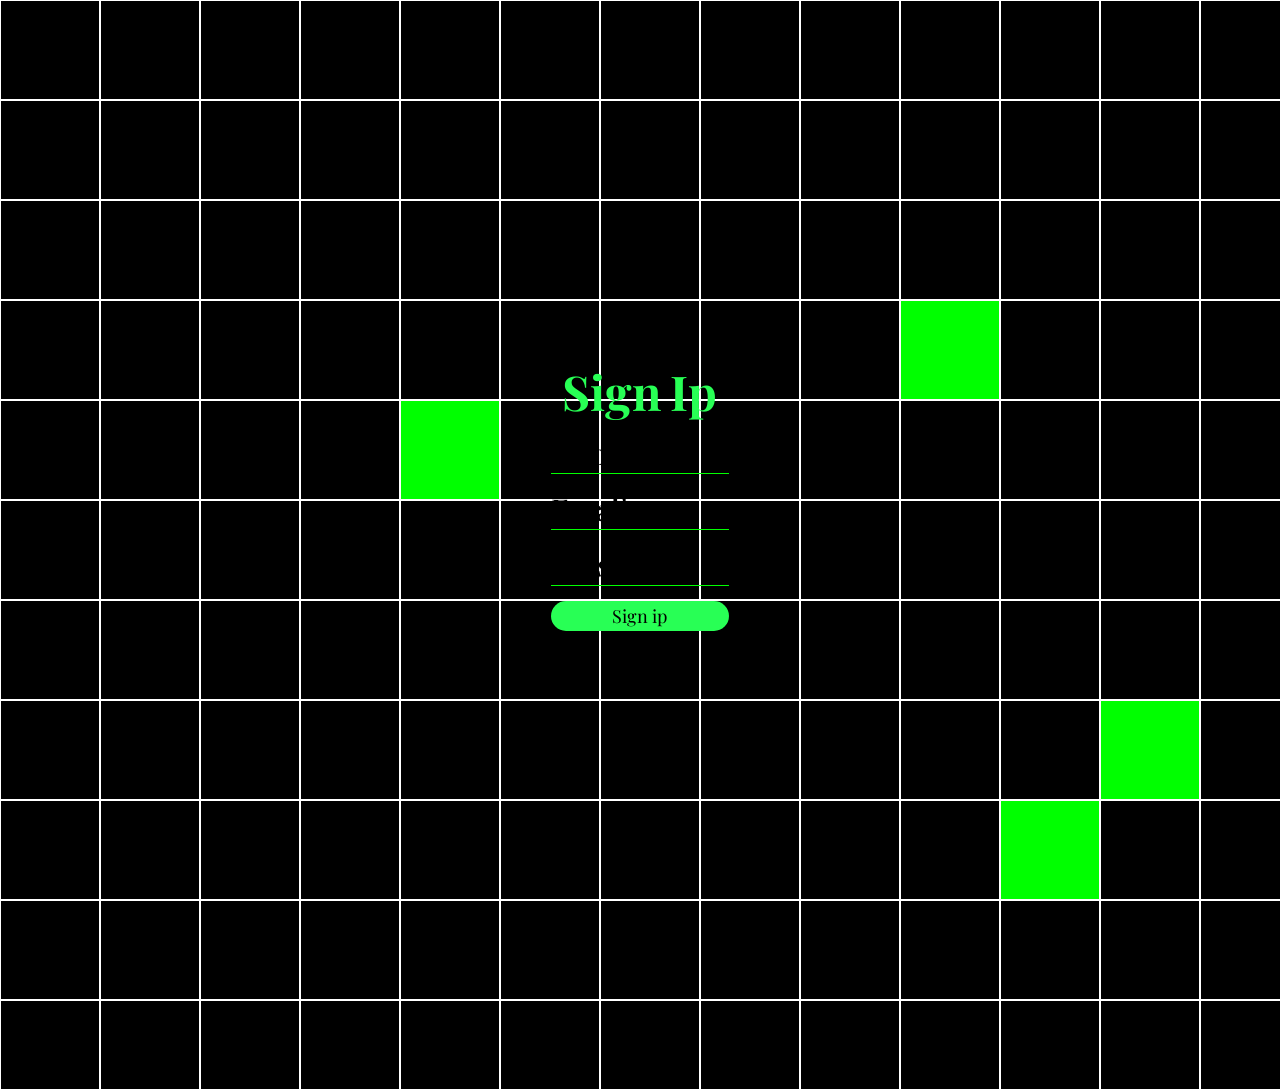
<file: signup.html>
<!DOCTYPE html>
<html lang="en">
  <head>
    <meta charset="UTF-8" />
    <meta name="viewport" content="width=device-width, initial-scale=1.0" />
    <title>Document</title>
    <link rel="stylesheet" href="./style2.css" />
  </head>
  <body>
    <div class="signup_card">
      <form action="" onsubmit="Submit(event)">
        <h1 class="bounce-text">
          <span>S</span><span>i</span><span>g</span><span>n</span> <span>I</span
          ><span>p</span>
        </h1>
        <label for="nick">User name</label>
        <input type="text" required id="nick" class="username" />
        <label for="email">Email</label>

        <input type="email" required id="email" />
        <label for="password1">Password</label>
        <input type="password" required id="password1" />

        <button class="signin_btn" type="submit">Sign ip</button>
      </form>
    </div>
    <script src="./main2.js"></script>
  </body>
</html>
</file>
<file: style2.css>
@import url(https://fonts.googleapis.com/css2?family=Playfair+Display:wght@100;200;300;400;500;600;800;900&display=swap);

* {
  margin: 0;
  padding: 0;
  box-sizing: border-box;
  font-family: "Playfair Display", serif;
}

body {
  background: black;
  display: grid;
  grid-template-columns: repeat(auto-fill, 100px);
  grid-auto-rows: 100px;
  width: 100vw;
  height: 100vh;
  overflow: hidden;
  position: relative;
}
html,
body {
  width: 110%;
  height: 110%;
}

.cell {
  border: 1px solid rgb(255, 255, 255);
  background: transparent;
  transition: all 0s ease-in-out;
  transition-delay: 0.2s;
}
.cell:hover {
  transition-delay: 0s;

  background-color: rgb(0, 255, 0);
}
.cell.hovered {
  transition-delay: 0s;

  background-color: rgb(0, 255, 0);
}

.cell {
  position: relative;
}

.cell::after {
  content: "";
  position: absolute;
  inset: 0;
  opacity: 0;
  transition: all 0 ease-out;
  background: radial-gradient(square, rgb(0, 255, 0));
}

.cell:hover::after {
  opacity: 1;
  transition-duration: 0s;
}
.signup_card {
  position: absolute;
  background: bg;
  animation: bg 2s ease-in-out infinite alternate;
  width: 350px;
  height: 50%;
  z-index: 10;
  top: 20%;
  left: 30%;
  display: flex;
  justify-content: center;
  align-items: center;
  flex-direction: column;
  padding: 20px;
  border-radius: 10px;
  transition: all 0.5s ease-in-out;
}
@keyframes bg {
  from {
    background-color: rgb(33, 110, 131);
  }
  to {
    background-color: rgb(18, 99, 18);
  }
}
.signup_card:hover {
  transform: translateY(-5px);
  box-shadow: 0 0 30px rgb(0, 255, 0);
  cursor: pointer;
}
.signup_card h1 {
  text-align: center;
  font-size: 35px;
  font-family: "Times New Roman", Times, serif;
  color: rgb(0, 255, 0);
  padding: 10px;
}
.signup_card form {
  display: flex;
  flex-direction: column;
}
input {
  width: 100%;
  height: 0;
  transition: all 0.5s ease-in-out;
  background-color: transparent;
  border: none;
  border-bottom: 1px solid rgb(0, 255, 0);
  border-left: 1px solid rgb(0, 255, 0);
  position: relative;
}
input:focus,
label:hover + input {
  height: 25px;
  outline: none;
}
.username.has {
  height: 25px;
  outline: none;
}
label {
  font-size: 30px;
}
label:hover {
  cursor: pointer;
}
label,
h1 {
  animation: greenn 5s ease-in-out infinite alternate;
}
@keyframes greenn {
  0% {
    color: green;
  }
  10% {
    color: rgb(39, 155, 18);
  }
  30% {
    color: rgb(14, 229, 85);
  }
  50% {
    color: rgb(10, 255, 10);
  }
  70% {
    color: rgb(10, 223, 117);
  }
  100% {
    color: rgb(0, 255, 0);
  }
}
input {
  margin-bottom: 15px;
  padding-left: 5px;
}
.signin_btn {
  width: 100%;
  height: 30px;
  border-radius: 15px;
  border: none;
  transition: all 0.5s ease-in-out;
  font-size: 18px;
  background-color: #28ff55;
}
.signin_btn:hover {
  transform: translateY(-5px);
  cursor: pointer;
}

.bounce-text span {
  display: inline-block;
  animation-name: bounce;
  animation-duration: 1s;
  animation-iteration-count: infinite;

  font-size: 3rem;
  font-weight: bold;
  color: #28ff55;
}

@keyframes bounce {
  0%,
  100% {
    transform: translateY(0);
  }
  50% {
    transform: translateY(-15px);
  }
}
.bounce-text span:nth-child(1) {
  animation-delay: 0s;
}
.bounce-text span:nth-child(2) {
  animation-delay: 0.1s;
}
.bounce-text span:nth-child(3) {
  animation-delay: 0.2s;
}
.bounce-text span:nth-child(4) {
  animation-delay: 0.3s;
}
.bounce-text span:nth-child(5) {
  animation-delay: 0.4s;
}
.bounce-text span:nth-child(6) {
  animation-delay: 0.5s;
}
</file>
